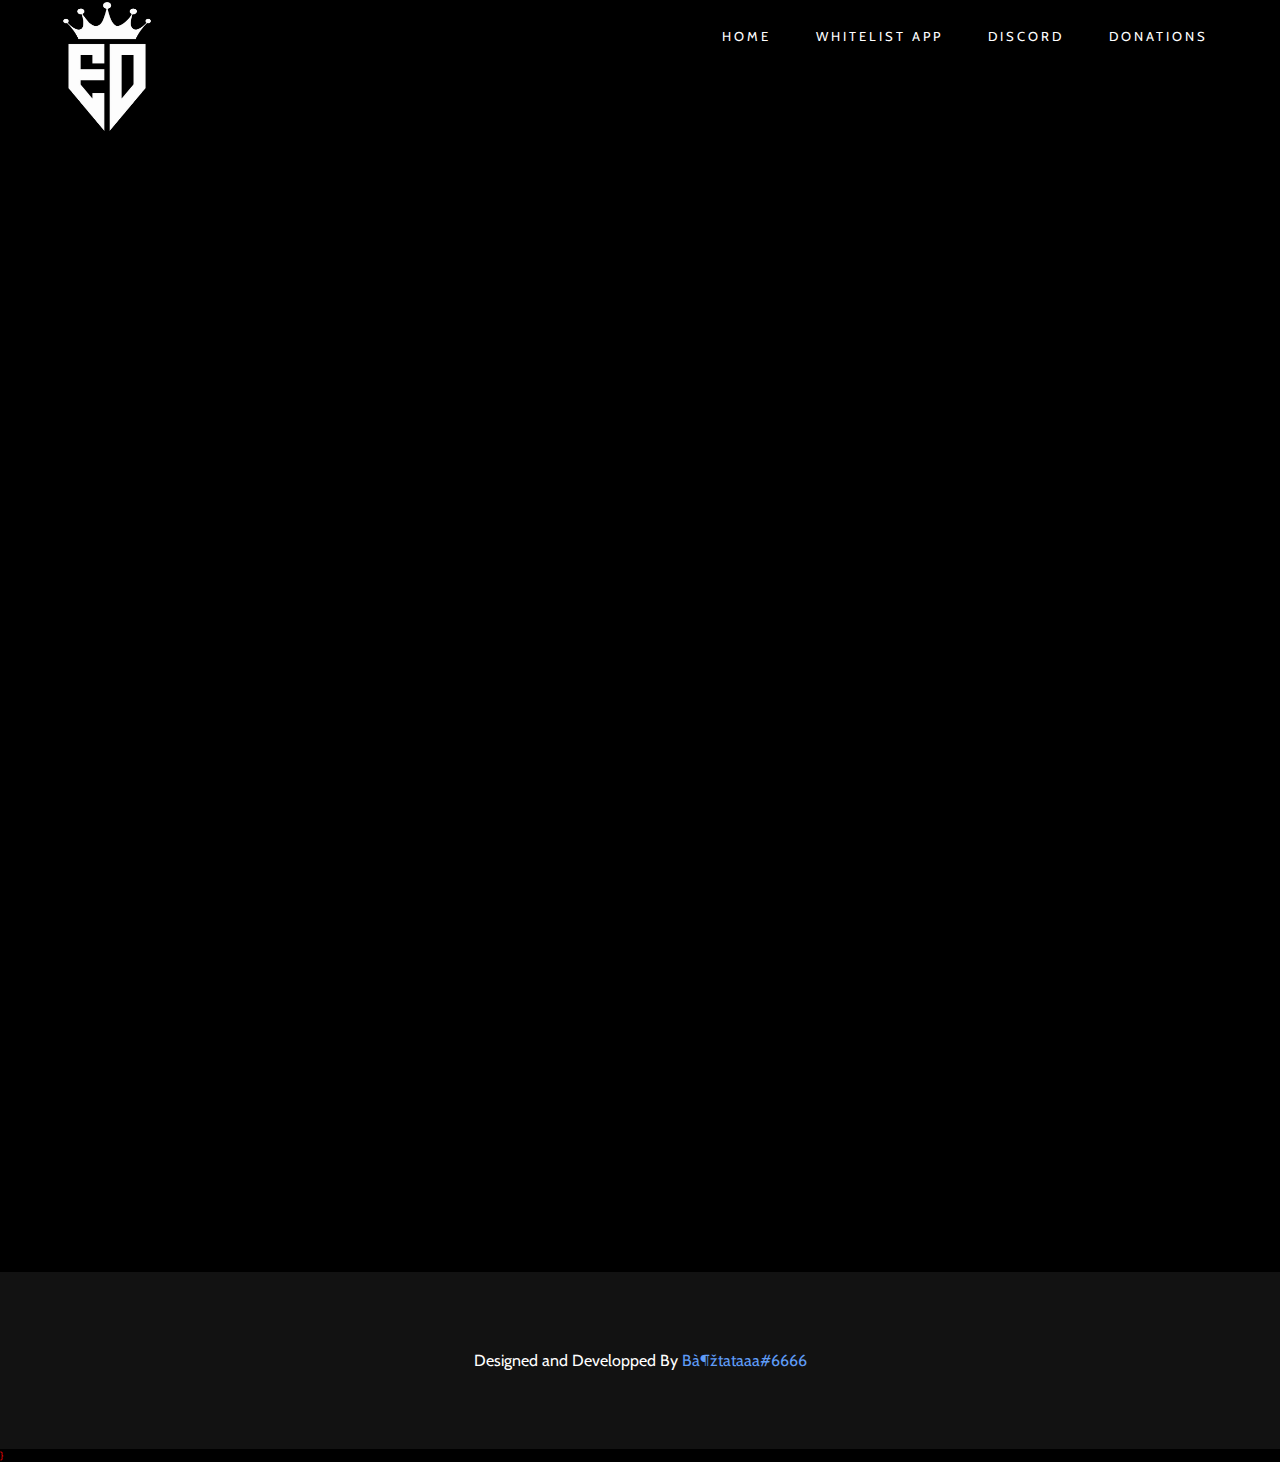
<file: whitelistapp.html>
<html>
<head><link rel="stylesheet" href="style.css"></head>
<link rel="shortcut icon" type="image/png" href="ED.png">


<style>
    body {
      background-image: url('https://cdn.discordapp.com/attachments/1005293686105583666/1005417147691958332/642481_1.jpg?size=4096');
      background-repeat: no-repeat;
      background-attachment: fixed;
      background-size: cover;
    }
    </style>

<title>Whitelist Application</title>
<style>
    @charset "UTF-8";
/*

Theme: Purpose - Website UI Kit
Product Page: https://themes.getbootstrap.com/product/purpose-website-ui-kit/
Author: Webpixels
Author URI: https://www.webpixels.io

---

*/

p.solid {border-style: double;
color: rgb(0, 2, 2);}
.red{
    color: red;
    font-size: x-large;
}
.green{
    padding-top: 5px;
    margin: 0%;
    color: rgb(0, 196, 0);
    font-size: 50px;
    vertical-align: text-top;

}
.my-5 {
  margin-bottom: 3rem !important; }

.upper{
    size: 80vh;
    background-image: url(https://cdn.discordapp.com/attachments/1005293686105583666/1005417147691958332/642481_1.jpg?size=4096);
}

</style>

</style>
<body>

    <div id="particles-js"></div>
    
    <script type="text/javascript" src="wh.js"></script>





    <!--<div id="particles-js"></div>
            <script type="text/javascript" src="particles.js"></script>
            <script type="text/javascript" src="app.js"></script>-->
    <div id="imageprincipal">
    <div class="container">
        <nav class="nav">
            <div class="menutoggle">
                <i class="fas fa-bars"></i>
                <i class="fas fa-times"></i>
            </div>
            <a href="index.html"><br><br><br><br><br><img src="ED.png" alt="" class="logo"></a>
            <ul class="nav-list">
                <li class="nav-items">
                    <a href="index.html" class="nav-link">Home</a>
                </li>
                

                <li class="nav-items">
                    <a href="whitelistapp.html" class="nav-link">Whitelist App</a>
                </li>
                

                <li class="nav-items">
                    <a href="https://dsc.gg/evildead" class="nav-link">Discord</a>
                </li>

                <li class="nav-items">
                    <a href="https://streamlabs.com/alaabousseha" class="nav-link">Donations</a>
                </li>
                    </ul>
                </nav>
            </div>
        </header>
        <!-- header-ends -->
        <center><iframe src="https://docs.google.com/forms/d/e/1FAIpQLSdcfEmf-E3HzV_QwRtfkmBlxE29JqMazqTP-PCoWhTI8bbAlw/viewform?embedded=true" width="1000" height="1200" frameborder="0" marginheight="0" marginwidth="0">Chargement…</iframe></center>    </div>
        <footer class="absolute">
            <p>
              Designed and Developped By
              <a href="https://discord.com/users/169782332247506944" target="_blank"
                >Bඞtataaa#6666</a
              >
            </p>
          </footer>
          <script> 
            document.onmousedown = disableclick;
              status = "Right Click Disabled";
              function disableclick(e)
              {
                if(event.button == 2)
                {
                  alert(status);
                  return false;
                }
              }
          </script>
                  }
          
          
                  <script src="http://ajax.googleapis.com/ajax/libs/jquery/1.10.2/jquery.min.js"></script>
                  <script>
                  document.onkeydown = function(e) {
                          if (e.ctrlKey && 
                              (e.keyCode === 67 || 
                               e.keyCode === 86 || 
                               e.keyCode === 85 || 
                               e.keyCode === 117)) {
                              return false;
                          } else {
                              return true;
                          }
                  };
                  $(document).keypress("u",function(e) {
                    if(e.ctrlKey)
                    {
                  return false;
                  }
                  else
                  {
                  return true;
                  }
                  });
                  </script> 
                  <script>
                    $(document).keydown(function (event) {
                      if (event.keyCode == 123) { // Prevent F12
                          return false;
                      } else if (event.ctrlKey && event.shiftKey && event.keyCode == 73) { // Prevent Ctrl+Shift+I        
                          return false;
                      }
                  }); </script>
                    </script>
                  <script>
                    $(document).keydown(function (event) {
                      if (event.keyCode == 18) { // Prevent F12
                          return false;
                      } else if (event.keyCode == 18) { // Prevent Ctrl+Shift+I        
                          return false;
                      }
                    
                    }); </script>
</file>
<file: style.css>
@import url('https://fonts.googleapis.com/css?family=Cabin|Herr+Von+Muellerhoff|Source+Sans+Pro:400,900&display=swap');
/*Global styles*/
*,
*::before,
*::after{
    margin: 0;
    padding: 0;
    box-sizing: border-box;
}
.logo{
width:110px;
height:150px;;
}

.loader {
    border: 16px solid #f3f3f3; /* Light grey */
    border-top: 16px solid #000000; /* Blue */
    border-radius: 50%;
    width: 120px;
    height: 120px;
    animation: spin 2s linear infinite;
  }
  
  @keyframes spin {
    0% { transform: rotate(0deg); }
    100% { transform: rotate(360deg); }
  }









  /* width */
::-webkit-scrollbar {
    width: 10px;
  }
  
  /* Track */
  ::-webkit-scrollbar-track {
    background: #000000;
  }
  
  /* Handle */
  ::-webkit-scrollbar-thumb {
    background: rgb(0, 0, 0);
  }
  
  /* Handle on hover */
  ::-webkit-scrollbar-thumb:hover {
    background: rgb(255, 255, 255);
  }

:root{
    --main-font: 'Source Sans Pro', sans-serif;
    --secondary-font: 'Herr Von Muellerhoff', cursive;
    --body-font: 'Cabin', sans-serif;
    --main-font-color-dark: #ff0000;
    --secondary-font-color: #c59d5f;
    --body-font-color: #ff0000;
}
body{
    overflow-x: hidden;
background-color:black;
}
html{
    font-family: var(--body-font);
    font-size: 10px;
    color: var(--body-font-color);
    scroll-behavior: smooth;
}
section{
    padding: 3.9rem 0;
    overflow: hidden;
}
img{
    width: 100%;
    max-width: 100%;
}
a{
    text-decoration:none;
    color: #5f9cf7;
}
p{
    font-size: 1.6rem;
color:hsl(0, 0%, 100%);
}
.container{
    width: 100%;
    max-width: 122.5rem;
    margin: 0 auto;
    padding: 0 2.4rem;
}

/* header */

header{
    width: 100%;
    position: absolute;
    top: 0;
    left: 0;
    z-index: 1;
    background-image: linear-gradient(to bottom,rgba(0,0,0,.5),transparent);
}
.nav{
    height: 7.2rem;
    display: flex;
    align-items: center;
    justify-content: center;
}
.menutoggle{
    color: #fff;
    font-size: 2.2rem;
    position: absolute;
    top: 50%;
    transform: translateY(-50%);
    right: 2.5rem;
    cursor: pointer;
    z-index: 1500;
}
.fa-times{
    display: none;
}
.nav-list{
    list-style: none;
    position: fixed;
    top: 0;
    left: 0;
    width: 80%;
    height: 100vh;
    background-color: var(--main-font-color-dark);
    padding: 4.4rem;
    display: flex;
    flex-direction: column;
    justify-content: space-around;
    z-index: 1250;
    transform: translateX(-100%);
    transition: transform .5s;
}
.nav::before{
    content: '';
    position: fixed;
    top: 0;
    left: 0;
    width: 100vw;
    height: 100vh;
    background-color: rgba(0,0,0,.8);
    z-index: 1000;
    opacity: 0;
    transform: scale(0);
    transition: opacity .5s;
}
.open .fa-times{
    display: block;
}
.open .fa-bars{
    display: none;
}
.open .nav-list{
    transform: translateX(0);
}
.open .nav::before{
    opacity: 1;
    transform: scale(1);
}
.nav-items{
    border-bottom: 2px solid rgba(255, 255, 255, .3);
}
.nav-link{
    display: block;
    color: rgb(255, 255, 255);
    text-transform: uppercase;
    font-size: 4rem;
    letter-spacing: 3px;
    margin-right: -3px;
    transition: color.5s;
}
.nav-link:hover{
    color:#d50808;
}

/* Hero */
.hero{
    width: 100%;
    height: 100vh;
    background: url("https://cdn.discordapp.com/attachments/1005293686105583666/1005417147691958332/642481_1.jpg?size=4096") center no-repeat;
    background-size: cover;
    display: flex;
    align-items: center;
    text-align: center;
}
.sub-headline{
    font-size: 8.5rem;
    font-family: var(--secondary-font);
    color:rgb(255, 0, 0);
    font-weight: 100;
    line-height: .4;
    letter-spacing: 2px;
    opacity: 0;
    animation: fadeUp .5s forwards;
    animation-delay: .5s;
}
.single-animation{
    opacity: 0;
    animation: fadeDown .5s forwards;
    animation-delay: 1.5s;
color: #0fd508;
}
.city{
    text-transform: uppercase;
    font-size: 10.3rem;
color:rgb(255, 255, 255);
}

.first-letter{
    text-transform: uppercase;
    font-size: 10.3rem;
color:rgb(255, 0, 0);
}
.headline{
    color: rgb(255, 255, 255);
    font-size: 3.7rem;
    font-family: var(--main-font);
    text-transform: uppercase;
    font-weight: 900;
    letter-spacing: .5rem;
    margin-right: -.5rem;
    opacity: 0;
    animation: scale .5s forwards;

}
.separator{
    display: flex;
    align-items: center;
    justify-content: center;
    color:rgb(255, 0, 0);
}
.line{
    width: 100%;
    max-width: 8.4rem;
    height: .25rem;
    background-color: rgb(0, 47, 255);
    position: relative;
    opacity: 0;
    animation: grow 2s forwards;
    animation-delay: .9s;
}
.line-right::before,
.line-left::before{
    content: '';
    position: absolute;
    top: 50%;
    transform: translateY(-50%);
    border: .6rem solid transparent;
    opacity: 0;
    animation: grow .5s forwards;
    animation-delay: 1.2s;
}
.line-right::before{
    border-right-color: rgb(0, 4, 255);
    right: 0;
}
.line-left::before{
    border-left-color: rgb(0, 4, 255);
    left: 0;
}
.asterisk{
    font-size:10																																													;
    color:black;
    margin: 0 1.6rem;
    opacity: 0;
    animation: spin .5s forwards;
    animation-delay: .7s;
}
.headline-description h5{
    color: rgb(255, 255, 255);
    font-size: 1.4rem;
    font-weight: 100;
    text-transform: uppercase;
    margin-bottom: 1.2rem;
    letter-spacing: 3px;
    margin-right: -3px;
}
.btn{
    display: inline-block;
    text-transform: uppercase;
    letter-spacing: 2px;
    margin-right: -2px;
}
.cts-btn{
    font-size: 1.1rem;
    background-color: rgb(244, 253, 255);
    padding: .9rem 1rem;
    color: #003141;
    border-radius: .4rem;
    transition: background-color .60s;
}
.cts-btn:hover,
.cts-btn:focus{
    color: rgb(255, 255, 255);
    background-color:rgb(0, 38, 255);
}

/* Discover our story */

.global-headline{
    text-align: center;
    margin-top: 5rem;
s
}

.discover-our-story .global-headline{
    margin-top: 6.9rem;
}
.global-headline .asterisk{
    color: white;
    margin: 2.4rem 0;
}
.headline-dark{
    color: rgb(0, 81, 255);
    letter-spacing: .7rem;
    margin-right: -.7rem;
}
.global-headline.sub-headline{
    letter-spacing: -1px;
    line-height: .42;
}
.restaurent-info{
    text-align: center;
}
.restaurent-discription{
    margin-bottom: 3rem;
}
.restaurent-discription p{
    line-height: 1.6;
    margin-bottom: 2.4rem;
}
.body-btn{
    font-size: 1.5rem;
    color:#d50808 ;
    position: relative;
    transition: color .5s;
}
.body-btn::before{
    content: '';
    position: absolute;
    left: 0;
    bottom: -3px;
    width: 100%;
    height: 2px;
    background-color: #d50808;
    transition: background-color .5s;
}
.body-btn:hover,
.body-btn:focus{
    color: var(--main-font-color-dark);

}
.body-btn:hover::before,
.body-btn:focus::before{
    background-color: var(--main-font-color-dark);
    
}
/* tasteful recipes */

.tastful-risapes{
    background-image: url("famille2.jpg");
    background-size: cover;
}
.between{
    min-height: 65vh;
}
/* discover OUR menu */
.image-group{
    display: grid;
    grid-template-columns: repeat(2,1fr);
    grid-gap: 1.5rem;
}
.discover-our-menu .restaurent-discription{
    padding-top: 3rem;
    margin-bottom: 0;
}
/* perfect-blend */
.perfect-blend{
    background: url("police.jpg") center no-repeat;
    background-size: cover;
}
/* footer */
footer{
    padding: 7.9rem 0;
    background-color: #121212;
    color: rgb(255, 0, 0);
    text-align: center;
    position: relative;
}
.back-to-top{
    width: 7rem;
    height: 7rem;
    background-color: #ffffff;
    background: url("fire.gif") center no-repeat;
    background-size: cover;
    position: absolute;
    top: -3rem;
    left: 50%;
    transform: translateX(-50%);
    border-radius: 50%;
}
.back-to-top i{ 
    display: block;
    color: rgb(255, 0, 0);<img src="fire.gif"alt="">
    font-size: 2rem;
    padding: 2rem;
    animation: up 2s infinite;
}
.footer-content{
    overflow: hidden;
}
.footer-content h4{
    font-size: 1.9rem;
    text-transform: uppercase;
    font-weight: 100;
    letter-spacing: 3px;
    margin-bottom: 3rem;
}
.footer-content .asterisk{
    margin: 2.4rem 0;
}
.footer-content-about{
    margin-bottom: 5.4rem;
}
.footer-content-about p{
    line-height: 2;
}
.social-icons{
    list-style: none;
    margin-bottom: 5.4rem;
    display: flex;
    justify-content: center;
}
.social-icons i{
    color: #fff;
    font-size: 2rem;
    padding: .8rem 2rem;
    opacity: .5;
    transition: color .5s;
}
.social-icons i:hover,
.social-icons i:focus{
    color: var(--secondary-font-color);
}
.newsletter-form{
    width: 100%;
    position: relative;
    display: flex;
    justify-content: center;
}
.newsletter-input{
    width: 100%;
    max-width: 25rem;
    padding: 1rem;
    border-radius: .4rem;
}
.newsletter-btn{
    background-color: transparent;
    border: none;
    color: var(--main-font-color-dark);
    cursor: pointer;
    font-size: 1.6rem;
    padding: 1px .6rem;
    position: absolute;
    top: 50%;
    transform: translateY(-50%);
    margin-left: 10.5rem;
}
/* Media quers */

@media screen and (min-width:900px){
    section{
        padding: 7.9rem;        
    }
    .menutoggle{
        display: none;
    }
    .nav{
        justify-content: space-between;
    }
    .nav-list{
        position: initial;
        width: initial;
        height: initial;
        background-color: transparent;
        padding: 0;
        justify-content: initial ;
        flex-direction: row;
        transform: initial;
        transition: initial;
    }
    .nav-items{
        margin: 0 2.4rem;
        border: none;
    }
    .nav-items;:last-child{
        margin-right: 0;
    }
    .nav-link{
        font-size: 1.3rem;
    }
    .active{
        position: relative;
    }
    .active::before{
        content: '';
        position: absolute;
        width: 100%;
        height: 2px;
        background-color: #fff;
        left: 0;
        bottom: -3px;
    }
    .sub-headline{
        font-size: 20rem;
    }
    .first-letter{
        font-size: 12.2rem;
    }
    .headline{
        font-size: 4.7rem;
        letter-spacing: .8rem;
    }
    .line{
        max-width: 11.4rem;
    }
    .restaurent-info{
        display: flex;
        align-items: center;
    }
    .restaurent-info > div{
        flex: 1;
    }
    .padding-right{
        padding-right: 7rem;
    }
    .footer-content{
        max-width: 77.5rem;
        margin: auto;
    }
    .footer-content-about{
        max-width: 51.3rem;
        margin: 0 auto 5.4rem;
    }
    .footer-content-divider{
        display: flex;
        justify-content: space-between;
    }
    .social-media,.newsletter-form{
        width: 8%;
        max-width: 24.3rem;
        margin: 0 1rem;
    }
	.newsletter-form{
		        width: 100%;
        max-width: 24.3rem;
        margin: 0 1rem;
	}
    .social-icons i{
        opacity: 1;
    }
    .newsletter-btn{
        margin-left: 7.5rem;
    }
}

    /* Animations */ 
    
@keyframes fadeUp{
    0%{
        transform: translateY(4rem);
    }
    100%{
        opacity: 1;
        transform: translateY(0);
    }
}
@keyframes scale{
    0%{
        transform: scale(2);
    }
    100%{
        opacity: 1;
        transform: scale(1);
    }
}
@keyframes grow{
    0%{
        width: 0%;
    }
    100%{
        opacity: 1;
        width: 100%;
    }
}
@keyframes spin{
    0%{
        transform: rotate(0);
    }
    100%{
        opacity: 1;
        transform: rotate(-360deg);
    }
}
@keyframes fadeDown{
    0%{
        transform: translateY(-1rem);
    }
    100%{
        opacity: 1;
        transform: translateY(0);
    }
}
@keyframes up{
    0%{
        opacity: 0;
    }
    50%{
        opacity: 1;
    }
    100%{
        opacity: 0;
        transform: translateY(-1rem);
    }
</file>
